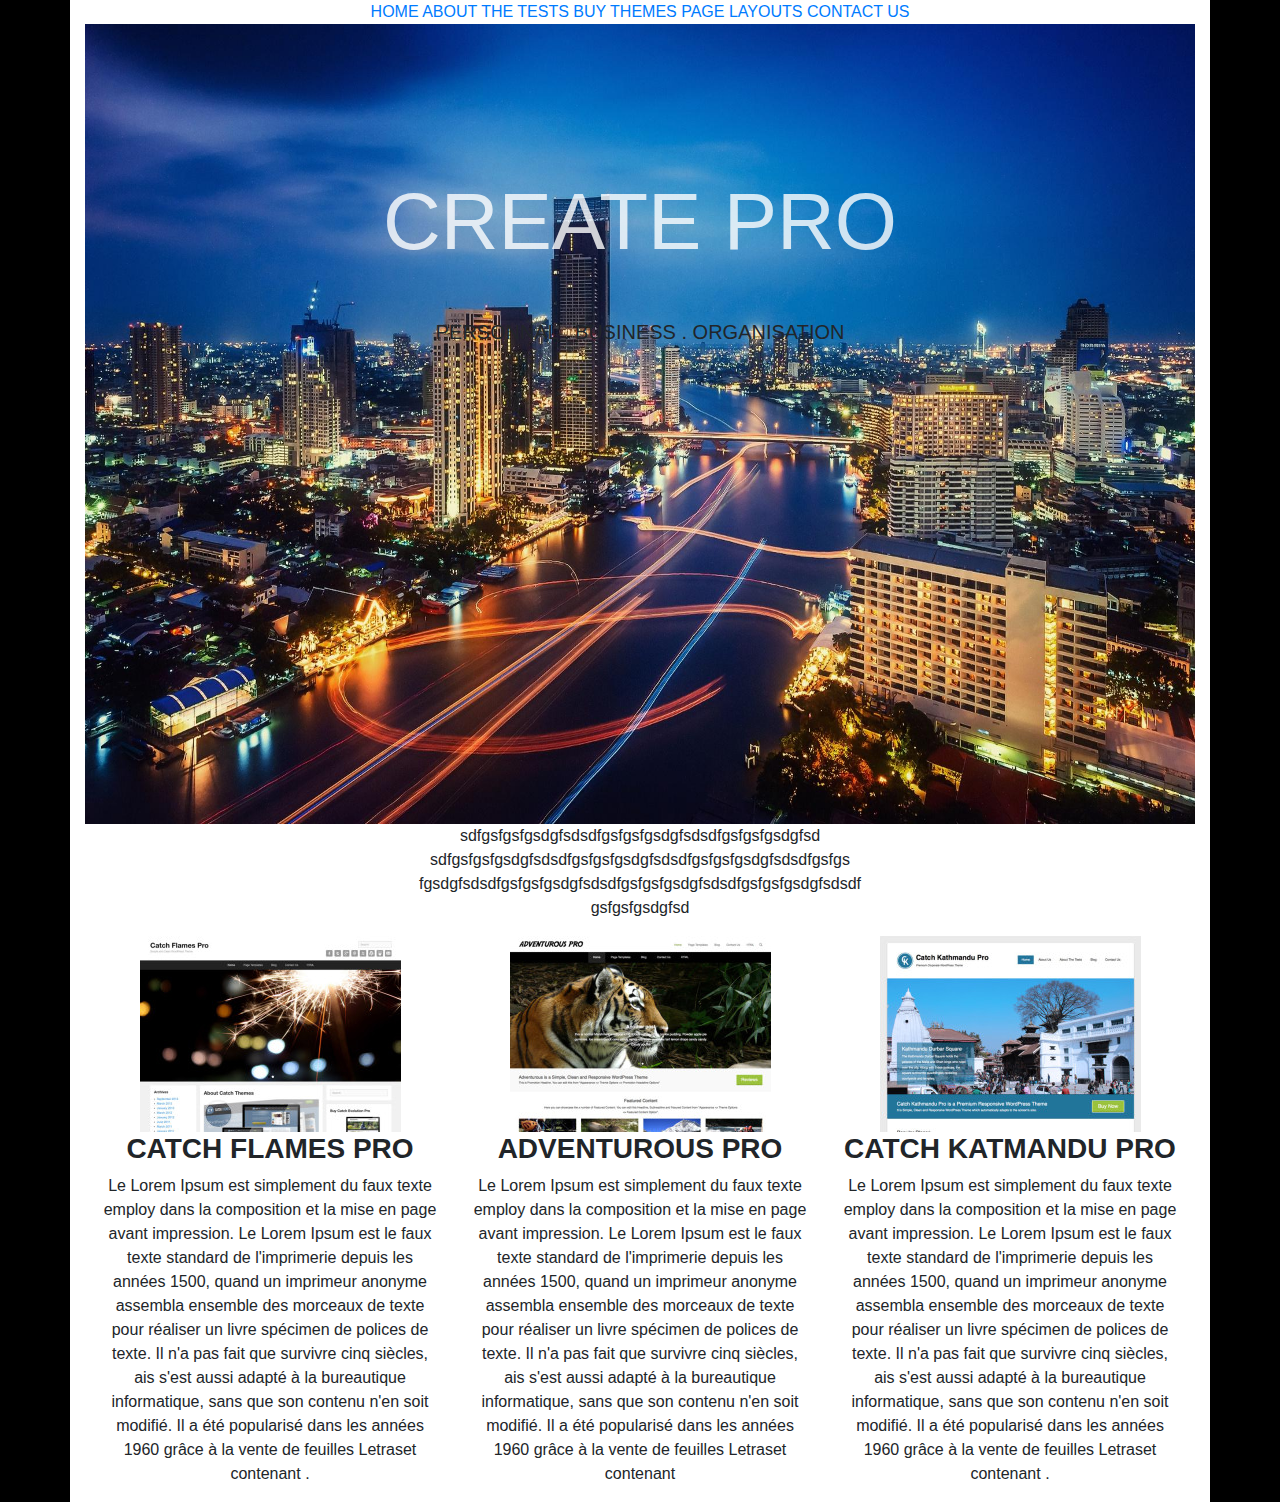
<file: create.html>
<!doctype html>
<html lang="fr">

<head>
    <!-- Required meta tags -->
    <meta charset="utf-8">
    <meta name="viewport" content="width=device-width, initial-scale=1, shrink-to-fit=no">

    <!-- Bootstrap CSS -->
    <link rel="stylesheet" href="https://stackpath.bootstrapcdn.com/bootstrap/4.3.1/css/bootstrap.min.css"
        integrity="sha384-ggOyR0iXCbMQv3Xipma34MD+dH/1fQ784/j6cY/iJTQUOhcWr7x9JvoRxT2MZw1T" crossorigin="anonymous">
    <link rel="stylesheet" href="css/style.css">
    <link href="https://fonts.googleapis.com/css?family=Josefin+Sans&display=swap" rel="stylesheet">
    <link href="https://fonts.googleapis.com/css?family=Bitter&display=swap" rel="stylesheet">
    <title>Hello, world!</title>

</head>

<body>
    <div class="container">
        <div class="menu">
            <a href="" class="home">HOME</a>
            <a href="">ABOUT THE TESTS</a>
            <a href="">BUY THEMES</a>
            <a href="">PAGE LAYOUTS</a>
            <a href="">CONTACT US</a>
        </div>
        <div class="header">
            <h1>CREATE PRO</h1>
            <h5>PERSONNAL . BUSINESS . ORGANISATION</h5>
        </div>
        <div class="reseau"></div>

        <div class="container blanc">
            <div class="texte">
                <p>sdfgsfgsfgsdgfsdsdfgsfgsfgsdgfsdsdfgsfgsfgsdgfsd<br>
                    sdfgsfgsfgsdgfsdsdfgsfgsfgsdgfsdsdfgsfgsfgsdgfsdsdfgsfgs<br>
                    fgsdgfsdsdfgsfgsfgsdgfsdsdfgsfgsfgsdgfsdsdfgsfgsfgsdgfsdsdf<br>
                    gsfgsfgsdgfsd</p>
            </div>
        
        <div class="row">
            <div class="col-4 image">
                <img src="img/image1.jpg">
            </div>
            <div class="col-4 image">
                <img src="img/image2.jpg">
            </div>
            <div class="col-4 image">
                <img src="img/image3.jpg">
            </div>
        </div>
        <div class="row">
            <div class="col-4">
                <h3><strong>CATCH FLAMES PRO</strong></h3>

                <p class="lorem">Le Lorem Ipsum est simplement du faux texte employ
                     dans la composition et la mise en page avant impression.
                      Le Lorem Ipsum est le faux texte standard de l'imprimerie 
                      depuis les années 1500, quand un imprimeur anonyme assembla 
                      ensemble des morceaux de texte pour réaliser un livre spécimen
                       de polices de texte. Il n'a pas fait que survivre cinq siècles,
                       ais s'est aussi adapté à la bureautique informatique, sans que 
                       son contenu n'en soit modifié. Il a été popularisé dans les
                        années 1960 grâce à la vente de feuilles Letraset contenant
                        .</p>
            </div>
            <div class="col-4 blanc">
                    <h3><strong>ADVENTUROUS PRO</strong></h3>
                    <p class="lorem">Le Lorem Ipsum est simplement du faux texte employ
                            dans la composition et la mise en page avant impression.
                             Le Lorem Ipsum est le faux texte standard de l'imprimerie 
                             depuis les années 1500, quand un imprimeur anonyme assembla 
                             ensemble des morceaux de texte pour réaliser un livre spécimen
                              de polices de texte. Il n'a pas fait que survivre cinq siècles,
                              ais s'est aussi adapté à la bureautique informatique, sans que 
                              son contenu n'en soit modifié. Il a été popularisé dans les
                               années 1960 grâce à la vente de feuilles Letraset contenant
                             </p>
            </div>
            <div class="col-4 blanc">
                    <h3><strong>CATCH KATMANDU PRO</strong></h3>
                    <p class="lorem">Le Lorem Ipsum est simplement du faux texte employ
                            dans la composition et la mise en page avant impression.
                             Le Lorem Ipsum est le faux texte standard de l'imprimerie 
                             depuis les années 1500, quand un imprimeur anonyme assembla 
                             ensemble des morceaux de texte pour réaliser un livre spécimen
                              de polices de texte. Il n'a pas fait que survivre cinq siècles,
                              ais s'est aussi adapté à la bureautique informatique, sans que 
                              son contenu n'en soit modifié. Il a été popularisé dans les
                               années 1960 grâce à la vente de feuilles Letraset contenant
                               .</p>
            </div>
        </div>

    </div>
    </div>
















    <!-- Optional JavaScript -->
    <!-- jQuery first, then Popper.js, then Bootstrap JS -->
    <script src="https://code.jquery.com/jquery-3.3.1.slim.min.js"
        integrity="sha384-q8i/X+965DzO0rT7abK41JStQIAqVgRVzpbzo5smXKp4YfRvH+8abtTE1Pi6jizo"
        crossorigin="anonymous"></script>
    <script src="https://cdnjs.cloudflare.com/ajax/libs/popper.js/1.14.7/umd/popper.min.js"
        integrity="sha384-UO2eT0CpHqdSJQ6hJty5KVphtPhzWj9WO1clHTMGa3JDZwrnQq4sF86dIHNDz0W1"
        crossorigin="anonymous"></script>
    <script src="https://stackpath.bootstrapcdn.com/bootstrap/4.3.1/js/bootstrap.min.js"
        integrity="sha384-JjSmVgyd0p3pXB1rRibZUAYoIIy6OrQ6VrjIEaFf/nJGzIxFDsf4x0xIM+B07jRM"
        crossorigin="anonymous"></script>
</body>

</html>
</file>
<file: css/style.css>
body{
  margin: 0;  
  background-color: black;
  font-family: 'Anton', sans-serif;
}

html{
    scroll-behavior: smooth;
}


.header>h1{
    text-align: center;
    z-index: 200;
    font-size: 80px;
    color: white;
   padding-top: 150px;
   font-family: 'Anton', sans-serif;
  
   opacity: 0.8;

}

.fred{
    width: 200px;
    height: 200px;
    border-radius: 50%;
    margin-bottom: 20px;
}

.header>h4{
    text-align: center;
    z-index: 200;
    font-size: 50px;
    color: white;
    font-family: 'Anton', sans-serif;
}

h1 span{
    color: gold;
    
}

h4 span{
    color: gold;
}

i{
font-size: 50px;
color:gold;
width: 10px;
height: 30px;
margin-top: 20px;
margin-right: 35px;
}




h1{
    margin-bottom: 50px;
    color: gold;
    
}

h2{
    color: gold; 
    text-shadow: black 0.1em 0.1em 0.1em;
}

.annee{
    margin-right: 60px;
}

.cyber{
    margin-right: 50px;
}

#age{
    margin-bottom: 100px;
    font-family: 'Anton', sans-serif;
}

p{
    
    font-family: 'Anton', sans-serif;
}

.header{
    width: 100%;
    height:800px;
    background-image: url("../img/bang.jpg");
    background-repeat: no-repeat;
    background-size: 100% 100%}

.navbar{
   
    margin-bottom: 80px;
    box-shadow:0px 2px 12px #555;
}

.navbar-light .navbar-nav .nav-link{
  
    color: black;
}


a.left{
    color: black;
    margin-left: 70px;
}

.cyb{
    margin:0; 
     width:100px;
 }

.container {
    position: relative;
    text-align: center;
    background-color: white;
  }

  .compet{
width: 50%;
height: 200px;

  }

  .exp{
width: 50%;
height: 200px;
background-color: blue;
  }

#port{
    margin-top: 100px;
    text-shadow: black 0.1em 0.1em 0.1em;
    
}

  .port1{
      width:30%;
      height: 200px;
   
  }


  .port1 img:hover {
    width:120px;
    height:120px;
    -webkit-transition: all 1s ease;
    }

  .port2{
    width:30%;
    height: 200px;
   
}

.port2 img:hover {
    width:120px;
    height:120px;
    -webkit-transition: all 1s ease;
    }

.port3{
    width:30%;
    height: 200px;
 
}

.port3 img:hover {
    width:120px;
    height:120px;
    -webkit-transition: all 1s ease;
    }

    .site1{
        width: 300px;
    }

#parcours{
    margin-top: 100px;
    text-shadow: black 0.1em 0.1em 0.1em;
}

#contact{
    margin-top: 100px;
    text-shadow: black 0.1em 0.1em 0.1em;
}

.btn{
    margin-bottom: 100px;
}

.sfr{
    border-radius:50%;
    width:100px;
    height: 100px;
   margin-bottom: 30px;
   border-width:5px;
   border-style: inset;
   border-color:gold;
}

hr{
    margin-bottom: 50px;
    width: 50%;
   border: 2px solid black;
   margin-top:50px;
}

.footer{
  
    width: 100%;
    height: 200px;
}

.fa-facebook{
    color: dodgerblue;
}

.foot{
    display: inline;
    margin-left: 50px;
    margin-top: 30px;
}

#propos{
    text-shadow: black 0.1em 0.1em 0.1em;
}
</file>
